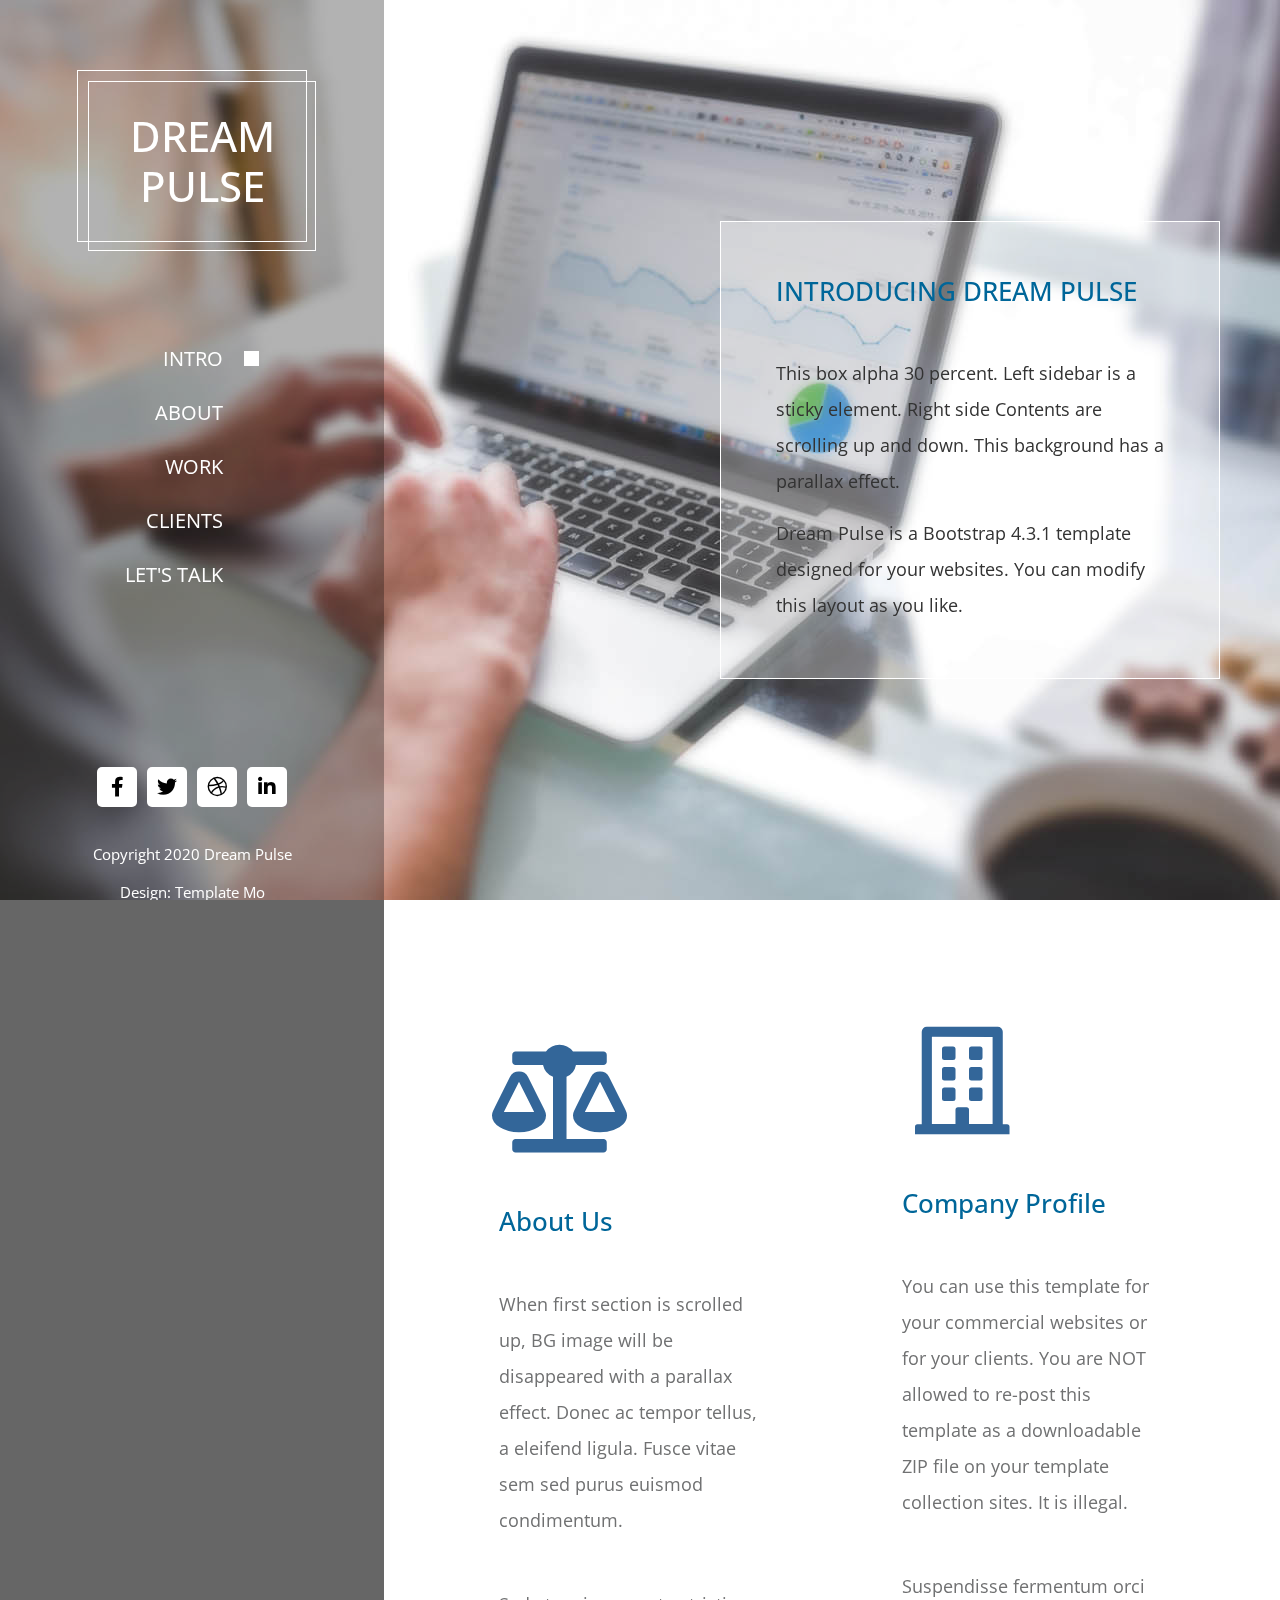
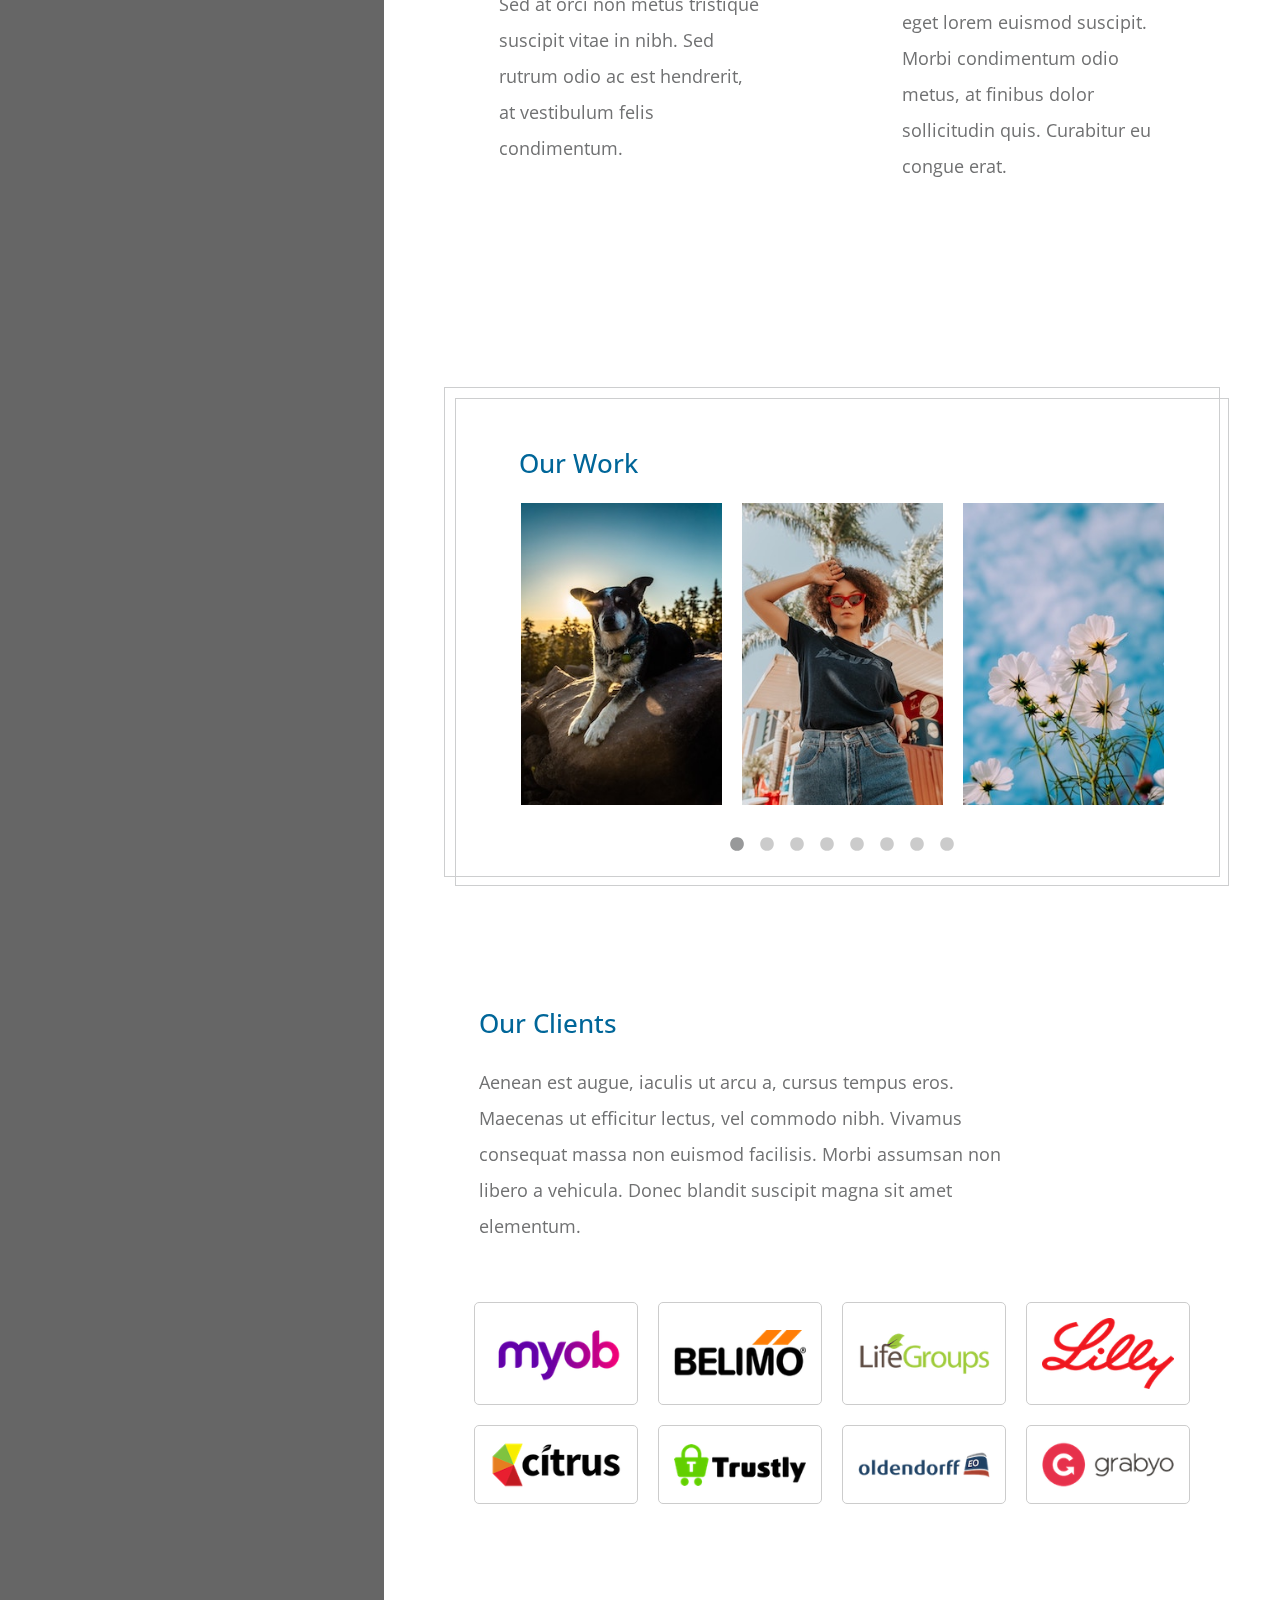
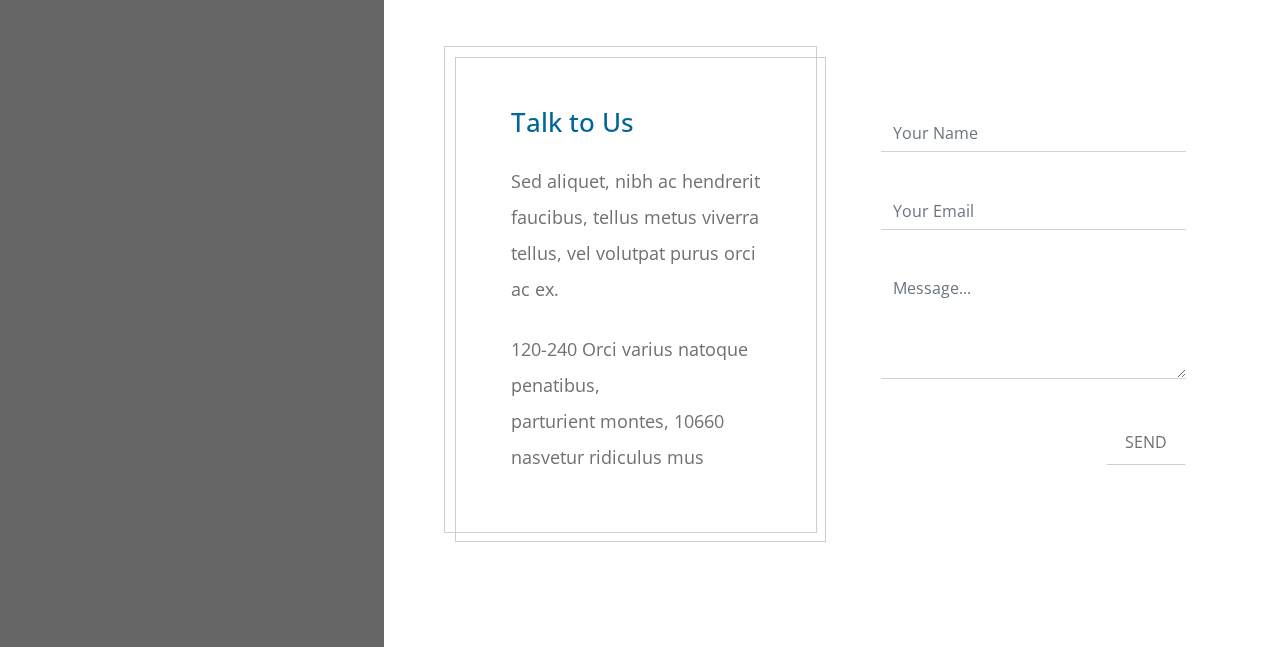
<file: index.html>
<!DOCTYPE html>
<html lang="en">
  <head>
    <meta charset="UTF-8" />
    <meta name="viewport" content="width=device-width, initial-scale=1.0" />
    <meta http-equiv="X-UA-Compatible" content="ie=edge" />

    <title>Dream Pulse TemplateMo</title>
<!--
DREAM PULSE
https://templatemo.com/tm-536-dream-pulse
-->
    <link rel="stylesheet" href="https://fonts.googleapis.com/css?family=Open+Sans:400,600" />
    <link rel="stylesheet" href="css/all.min.css" />
    <link rel="stylesheet" href="css/bootstrap.min.css" />
    <link rel="stylesheet" href="slick/slick.css"/>    
    <link rel="stylesheet" href="slick/slick-theme.css"/>    
    <link rel="stylesheet" href="css/magnific-popup.css">
    <link rel="stylesheet" href="css/templatemo-dream-pulse.css" />
  </head>
  <body>
    <main class="container-fluid">
      <div class="row">        
          <nav id="tmSidebar" class="tm-bg-black-transparent tm-sidebar">
            <button class="navbar-toggler" type="button" aria-label="Toggle navigation">
              <i class="fas fa-bars"></i>
            </button>
            <div class="tm-sidebar-sticky">
              <div class="tm-brand-box">
                <div class="tm-double-border-1">
                  <div class="tm-double-border-2">
                    <h1 class="tm-brand text-uppercase">Dream Pulse</h1>
                  </div>
                </div>
              </div>

              <ul id="tmMainNav" class="nav flex-column text-uppercase text-right tm-main-nav">
                <li class="nav-item">
                  <a href="#intro" class="nav-link active">
                    <span class="d-inline-block mr-3">Intro</span>
                    <span class="d-inline-block tm-white-rect"></span>
                  </a>
                </li>
                <li class="nav-item">
                  <a href="#about" class="nav-link">
                    <span class="d-inline-block mr-3">About</span>
                    <span class="d-inline-block tm-white-rect"></span>
                  </a>
                </li>
                <li class="nav-item">
                  <a href="#work" class="nav-link">
                    <span class="d-inline-block mr-3">Work</span>
                    <span class="d-inline-block tm-white-rect"></span>
                  </a>
                </li>
                <li class="nav-item">
                  <a href="#clients" class="nav-link">
                    <span class="d-inline-block mr-3">Clients</span>
                    <span class="d-inline-block tm-white-rect"></span>
                  </a>
                </li>
                <li class="nav-item">
                  <a href="#talk" class="nav-link">
                    <span class="d-inline-block mr-3">Let's Talk</span>
                    <span class="d-inline-block tm-white-rect"></span>
                  </a>
                </li>
              </ul>
              <ul class="nav flex-row tm-social-links">
                <li class="nav-item">
                  <a href="https://facebook.com" class="nav-link tm-social-link">
                    <i class="fab fa-facebook-f"></i>
                  </a>
                </li>
                <li class="nav-item">
                  <a href="https://twitter.com" class="nav-link tm-social-link">
                    <i class="fab fa-twitter"></i>
                  </a>
                </li>
                <li class="nav-item">
                  <a href="https://dribbble.com" class="nav-link tm-social-link">
                    <i class="fab fa-dribbble"></i>
                  </a>
                </li>
                <li class="nav-item">
                  <a href="https://linkedin.com" class="nav-link tm-social-link">
                    <i class="fab fa-linkedin-in"></i>
                  </a>
                </li>
              </ul>
              <footer class="text-center text-white small">
                <p class="mb--0 mb-2">Copyright 2020 Dream Pulse</p>
                <p class="mb-0">Design:
                  <a rel="nofollow" href="https://templatemo.com" class="tm-footer-link">Template Mo</a>
                </p>
              </footer>
            </div>
          </nav>
          
          <main role="main" class="ml-sm-auto col-12">
            <div
              class="parallax-window"
              data-parallax="scroll"
              data-image-src="img/dream-pulse-header.jpg">
              <div class="tm-section-wrap">
                <section id="intro" class="tm-section">
                    <div class="tm-bg-white-transparent tm-intro">
                        <h2 class="tm-section-title mb-5 text-uppercase tm-color-primary">Introducing Dream Pulse</h2>
                        <p class="tm-color-gray">
                          This box alpha 30 percent. Left sidebar is a sticky element.
                          Right side Contents are scrolling up and down. This background has a
                          parallax effect.
                        </p>
                        <p class="mb-0 tm-color-gray">
                          Dream Pulse is a Bootstrap 4.3.1 template designed for your websites. You can modify this layout as you like.
                        </p>
                    </div>              
                </section>
            </div>            
          </div>

          <div class="tm-section-wrap bg-white">
            <section id="about" class="row tm-section">
              <div class="col-xl-6">
                <div class="tm-section-half">    
                    <div><i class="fas fa-6x fa-balance-scale mb-5 tm-section-icon"></i></div>                        
                    <h2 class="tm-section-title tm-color-primary mb-5">About Us</h2>
                    <p class="mb-5">
                      When first section is scrolled up, BG image will be
                      disappeared with a parallax effect. Donec ac tempor tellus, a
                      eleifend ligula. Fusce vitae sem sed purus euismod
                      condimentum.
                    </p>
                    <p>
                      Sed at orci non metus tristique suscipit vitae in nibh. Sed
                      rutrum odio ac est hendrerit, at vestibulum felis condimentum.
                    </p>
                </div>
              </div>
              <div class="col-xl-6">
                <div class="tm-section-half">
                    <div><i class="far fa-6x fa-building mb-5 tm-section-icon"></i></div>
                    <h2 class="tm-section-title tm-color-primary mb-5">Company Profile</h2>
                    <p class="mb-5">
                      You can use this template for your commercial websites or for your clients. 
                      You are NOT allowed to re-post this template as a downloadable ZIP file 
                      on your template collection sites. It is illegal.
                    </p>
                    <p>
                      Suspendisse fermentum orci eget lorem euismod suscipit. Morbi
                      condimentum odio metus, at finibus dolor sollicitudin quis.
                      Curabitur eu congue erat.
                    </p>
                </div>
              </div>
            </section>
          </div>
            
          <div class="tm-section-wrap bg-white">
            <section id="work" class="row tm-section">
              <div class="col-12">
                <div class="w-100 tm-double-border-1 tm-border-gray">
                    <div class="tm-double-border-2 tm-border-gray tm-box-pad">
                      <div class="tm-gallery-wrap">
                          <h2 class="tm-color-primary tm-section-title mb-4 ml-2">Our Work</h2>
                          <div class="tm-gallery">
                            <div class="tm-gallery-item">                        
                              <figure class="effect-bubba">
                                <img src="img/gallery/01.jpg" alt="Our Work Image" class="img-fluid">
                                <figcaption>
                                  <h2>Fresh <span>Bubba</span></h2>
                                  <p>Bubba likes to appear out of thin air.</p>
                                  <a href="img/gallery/large/01.jpg">View more</a>
                                </figcaption>
                              </figure>
                            </div>
                            <div class="tm-gallery-item">
                              <figure class="effect-bubba">
                                <img src="img/gallery/02.jpg" alt="Our Work Image" class="img-fluid">
                                <figcaption>
                                  <h2>Fresh <span>Bubba</span></h2>
                                  <p>Bubba likes to appear out of thin air.</p>
                                  <a href="img/gallery/large/02.jpg">View more</a>
                                </figcaption>
                              </figure>
                            </div>
                            <div class="tm-gallery-item">
                              <figure class="effect-bubba">
                                <img src="img/gallery/03.jpg" alt="Our Work Image" class="img-fluid">
                                <figcaption>
                                  <h2>Fresh <span>Bubba</span></h2>
                                  <p>Bubba likes to appear out of thin air.</p>
                                  <a href="img/gallery/large/03.jpg">View more</a>
                                </figcaption>
                              </figure>
                            </div>
                            <div class="tm-gallery-item">
                              <figure class="effect-bubba">
                                <img src="img/gallery/04.jpg" alt="Our Work Image" class="img-fluid">
                                <figcaption>
                                  <h2>Fresh <span>Bubba</span></h2>
                                  <p>Bubba likes to appear out of thin air.</p>
                                  <a href="img/gallery/large/04.jpg">View more</a>
                                </figcaption>
                              </figure>
                            </div>
                            <div class="tm-gallery-item">
                              <figure class="effect-bubba">
                                <img src="img/gallery/05.jpg" alt="Our Work Image" class="img-fluid">
                                <figcaption>
                                  <h2>Fresh <span>Bubba</span></h2>
                                  <p>Bubba likes to appear out of thin air.</p>
                                  <a href="img/gallery/large/05.jpg">View more</a>
                                </figcaption>
                              </figure>
                            </div>
                            <div class="tm-gallery-item">
                              <figure class="effect-bubba">
                                <img src="img/gallery/06.jpg" alt="Our Work Image" class="img-fluid">
                                <figcaption>
                                  <h2>Fresh <span>Bubba</span></h2>
                                  <p>Bubba likes to appear out of thin air.</p>
                                  <a href="img/gallery/large/06.jpg">View more</a>
                                </figcaption>
                              </figure>
                            </div>
                            <div class="tm-gallery-item">
                              <figure class="effect-bubba">
                                <img src="img/gallery/07.jpg" alt="Our Work Image" class="img-fluid">
                                <figcaption>
                                  <h2>Fresh <span>Bubba</span></h2>
                                  <p>Bubba likes to appear out of thin air.</p>
                                  <a href="img/gallery/large/07.jpg">View more</a>
                                </figcaption>
                              </figure>
                            </div>
                            <div class="tm-gallery-item">
                              <figure class="effect-bubba">
                                <img src="img/gallery/08.jpg" alt="Our Work Image" class="img-fluid">
                                <figcaption>
                                  <h2>Fresh <span>Bubba</span></h2>
                                  <p>Bubba likes to appear out of thin air.</p>
                                  <a href="img/gallery/large/08.jpg">View more</a>
                                </figcaption>
                              </figure>
                            </div>
                          </div>
                      </div>                        
                    </div>                  
                  </div>     
              </div>         
            </section>
          </div>
            
          <div class="tm-section-wrap bg-white">
            <section id="clients" class="row tm-section">
              <div class="col-12 tm-section-pad">
                  <div class="tm-flex-item-left">
                      <div class="tm-w-80">
                          <h2 class="tm-color-primary tm-section-title mb-4">Our Clients</h2>
                          <p class="mb-5">
                            Aenean est augue, iaculis ut arcu a, cursus tempus eros.
                            Maecenas ut efficitur lectus, vel commodo nibh. Vivamus
                            consequat massa non euismod facilisis. Morbi assumsan non libero
                            a vehicula. Donec blandit suscipit magna sit amet elementum.
                          </p>
                      </div>
                      
                      <div class="row tm-clients-images">
                        <div class="col-xl-3 col-lg-6 col-md-4 col-sm-6 tm-img-wrap">
                          <a href="https://google.com">
                            <img src="img/client-1.png" alt="Client Image" class="img-fluid tm-client-img" />
                          </a>                          
                        </div>
                        <div class="col-xl-3 col-lg-6 col-md-4 col-sm-6 tm-img-wrap">
                          <a href="https://facebook.com">
                            <img src="img/client-2.png" alt="Client Image" class="img-fluid tm-client-img" />
                          </a>                          
                        </div>
                        <div class="col-xl-3 col-lg-6 col-md-4 col-sm-6 tm-img-wrap">
                          <a href="https://twitter.com">
                            <img src="img/client-3.png" alt="Client Image" class="img-fluid tm-client-img" />
                          </a>                          
                        </div>
                        <div class="col-xl-3 col-lg-6 col-md-4 col-sm-6 tm-img-wrap">
                          <a href="https://instagram.com">
                            <img src="img/client-4.png" alt="Client Image" class="img-fluid tm-client-img" />
                          </a>                          
                        </div>
                        <div class="col-xl-3 col-lg-6 col-md-4 col-sm-6 tm-img-wrap">
                            <a href="https://google.com">
                              <img src="img/client-5.png" alt="Client Image" class="img-fluid tm-client-img" />
                            </a>                          
                          </div>
                          <div class="col-xl-3 col-lg-6 col-md-4 col-sm-6 tm-img-wrap">
                            <a href="https://facebook.com">
                              <img src="img/client-6.png" alt="Client Image" class="img-fluid tm-client-img" />
                            </a>                          
                          </div>
                          <div class="col-xl-3 col-lg-6 col-md-4 col-sm-6 tm-img-wrap">
                            <a href="https://twitter.com">
                              <img src="img/client-7.png" alt="Client Image" class="img-fluid tm-client-img" />
                            </a>                          
                          </div>
                          <div class="col-xl-3 col-lg-6 col-md-4 col-sm-6 tm-img-wrap">
                            <a href="https://instagram.com">
                              <img src="img/client-8.png" alt="Client Image" class="img-fluid tm-client-img" />
                            </a>                          
                          </div>
                      </div>
                  </div> 
              </div>                             
            </section>
          </div>
            
          <div class="tm-section-wrap bg-white">
            <section id="talk" class="row tm-section">
                <div class="col-xl-6 mb-5">
                  <div class="tm-double-border-1 tm-border-gray">
                    <div class="tm-double-border-2 tm-border-gray tm-box-pad">
                        <h2 class="tm-color-primary tm-section-title mb-4">Talk to Us</h2>
                        <p class="mb-4">
                          Sed aliquet, nibh ac hendrerit faucibus, tellus metus viverra
                          tellus, vel volutpat purus orci ac ex.
                        </p>
                        <p class="mb-3">
                          120-240 Orci varius natoque penatibus, <br>
                          parturient montes, 10660 <br>
                          nasvetur ridiculus mus
                        </p>
                    </div>                    
                  </div>                  
                </div>
                <div class="col-xl-6 mb-5">
                  <div class="tm-contact-form-wrap">
                    <form action="" method="POST" class="tm-contact-form">
                        <div class="form-group">
                          <input type="text" id="contact_name" name="contact_name" class="form-control rounded-0 border-top-0 border-right-0 border-left-0" placeholder="Your Name" required="" />
                        </div>
                        <div class="form-group">
                          <input type="email" id="contact_email" name="contact_email" class="form-control rounded-0 border-top-0 border-right-0 border-left-0" placeholder="Your Email" required="" />
                        </div>
                
                        <div class="form-group">
                          <textarea rows="4" id="contact_message" name="contact_message" class="form-control rounded-0 border-top-0 border-right-0 border-left-0" placeholder="Message..." required=""></textarea>
                        </div>
                
                        <div class="form-group mb-0">
                          <button type="submit" class="btn rounded-0 d-block ml-auto tm-btn-primary">
                            SEND
                          </button>
                        </div>
                      </form>
                  </div>                    
                </div>
              </section>
          </div>
        </main>        
      </div>
    </div>
    <script src="js/jquery.min.js"></script>
    <script src="js/jquery.singlePageNav.min.js"></script>
    <script src="js/parallax.min.js"></script>
    <script src="slick/slick.min.js"></script>
    <script src="js/jquery.magnific-popup.min.js"></script>
    <script src="js/templatemo-scripts.js"></script>
  </body>
</html>
</file>
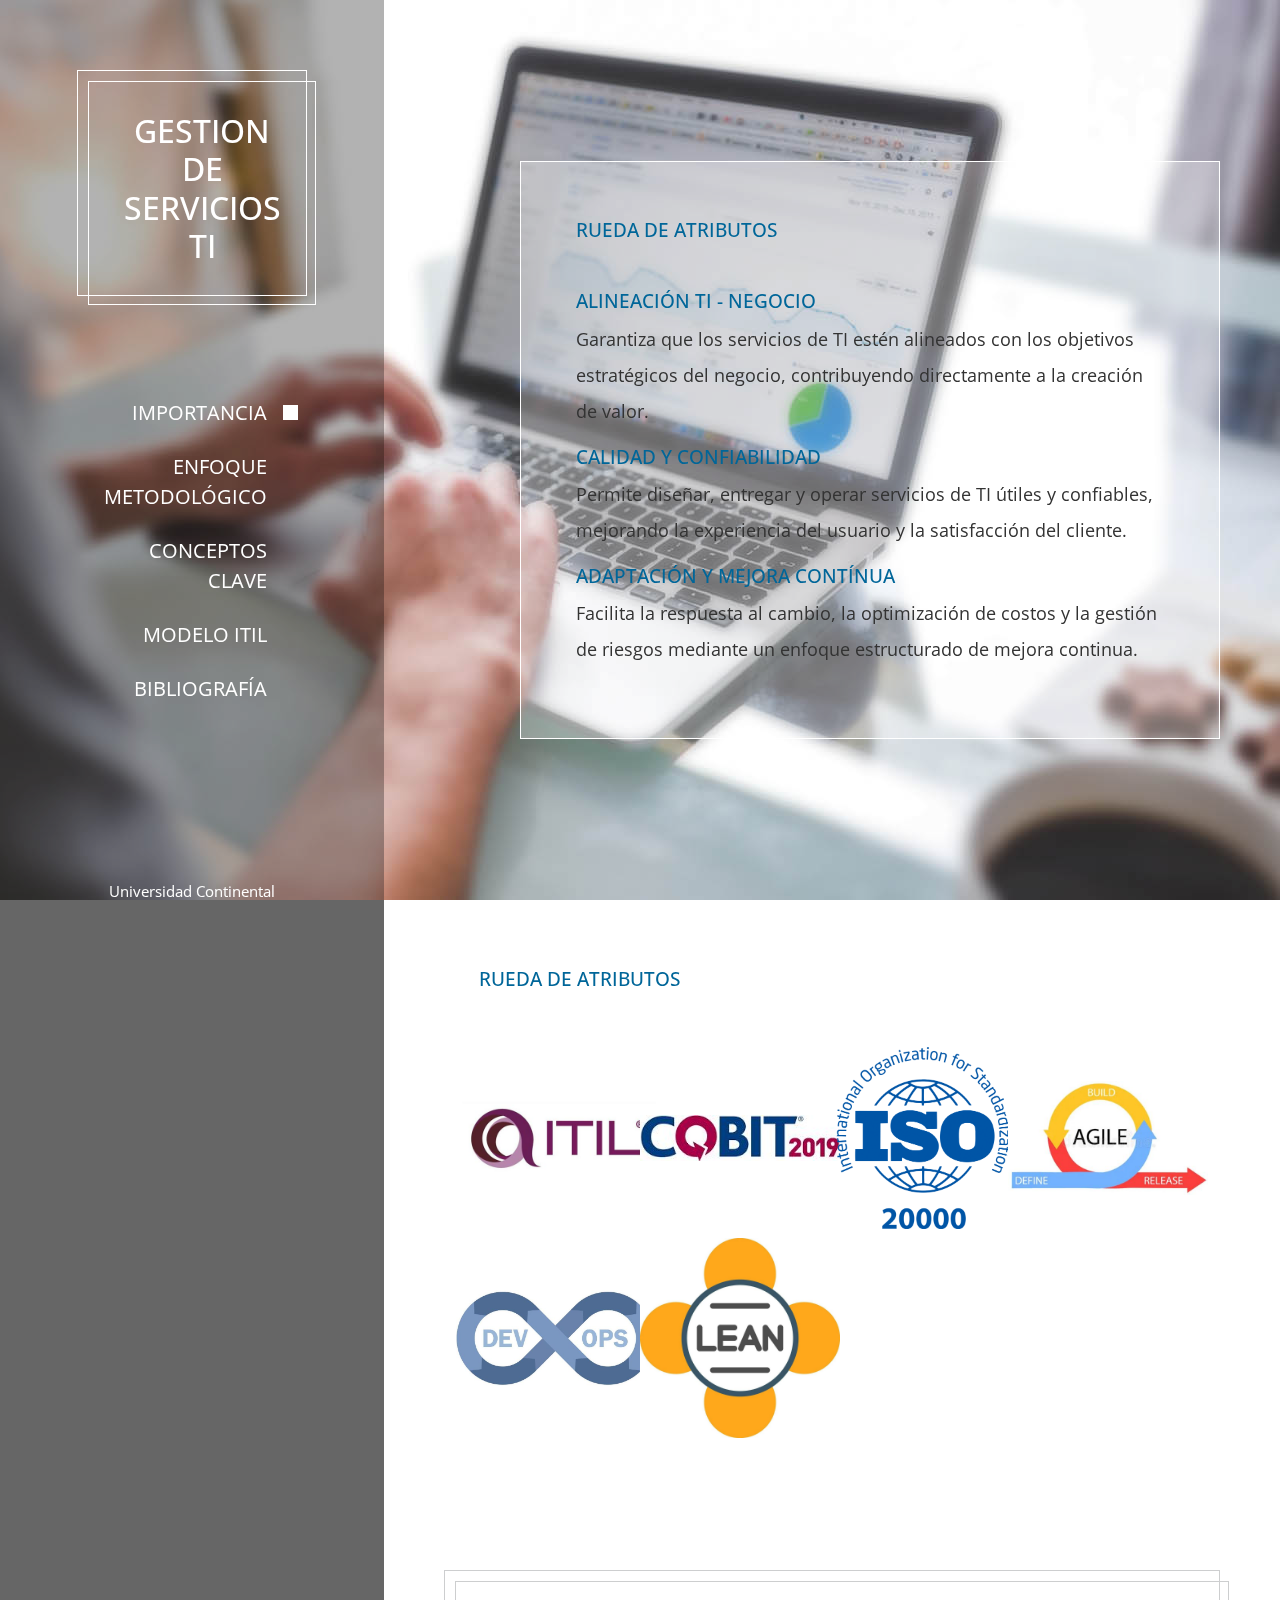
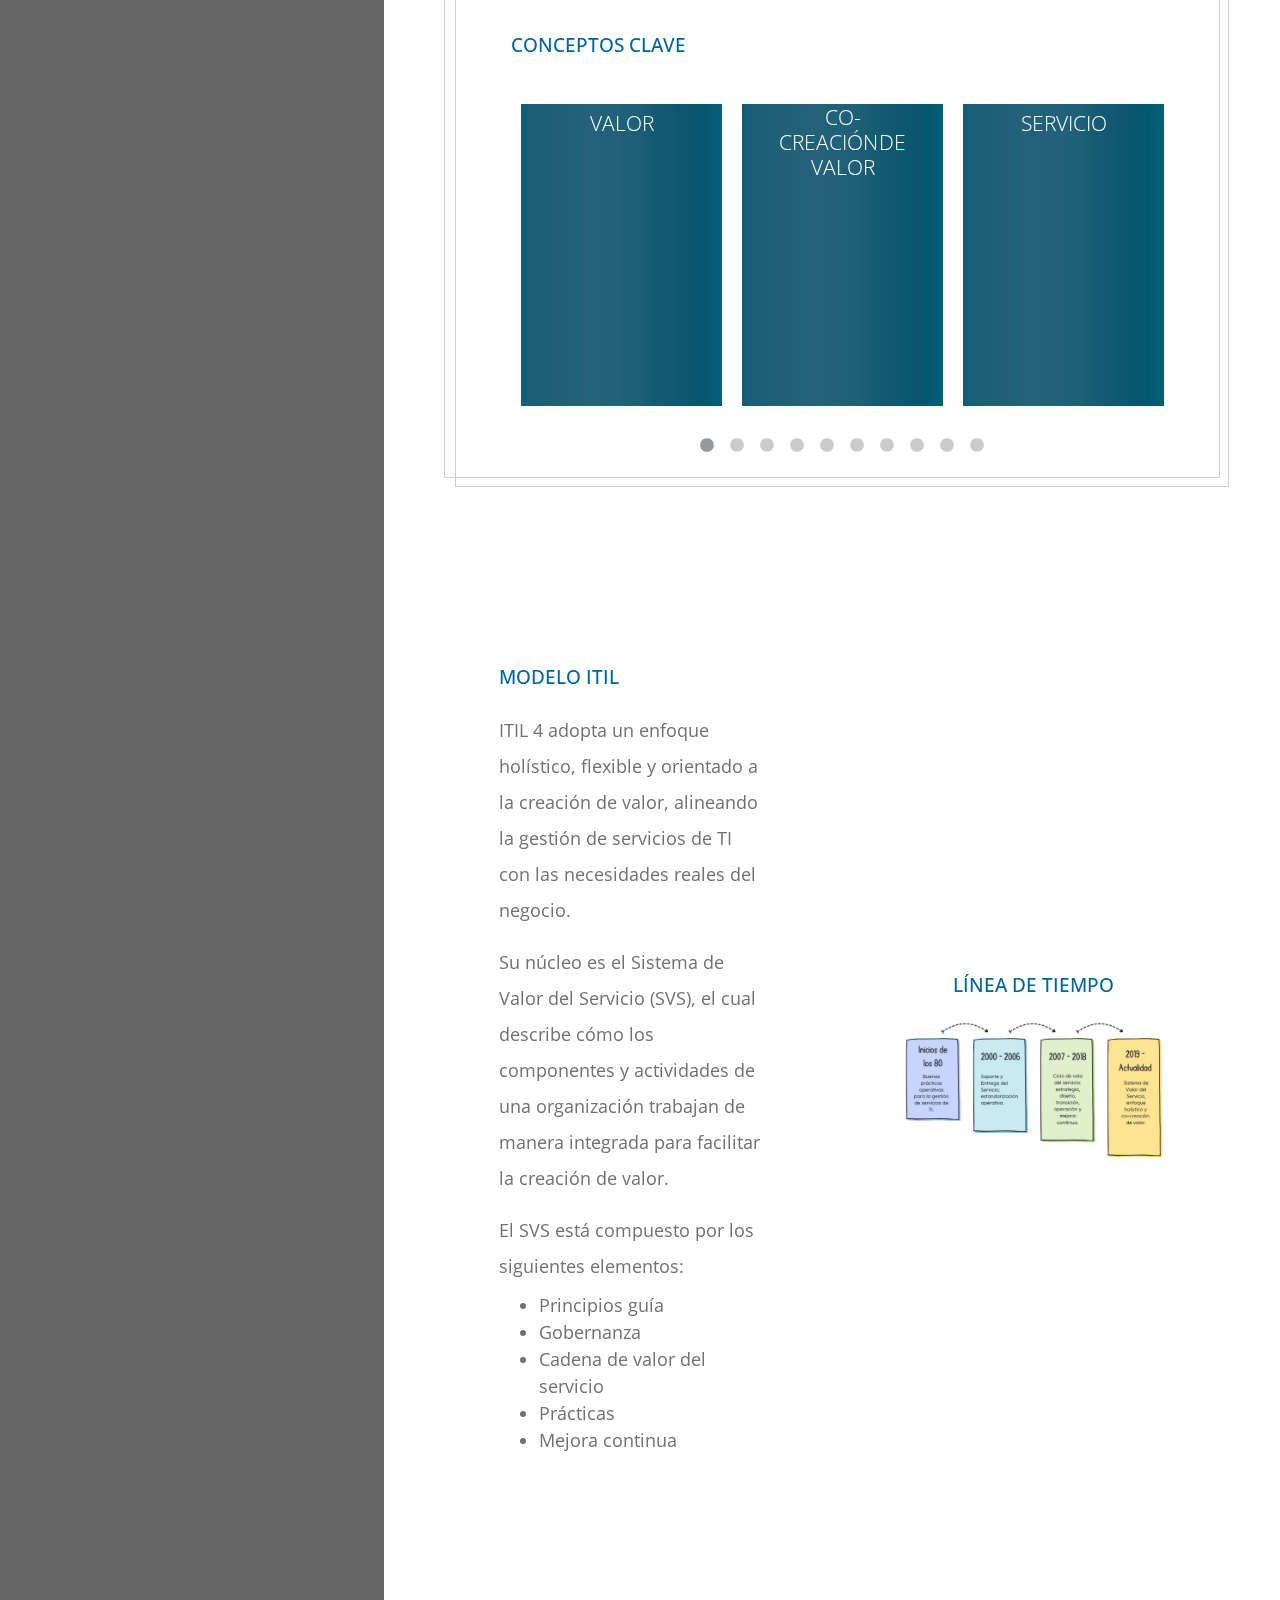
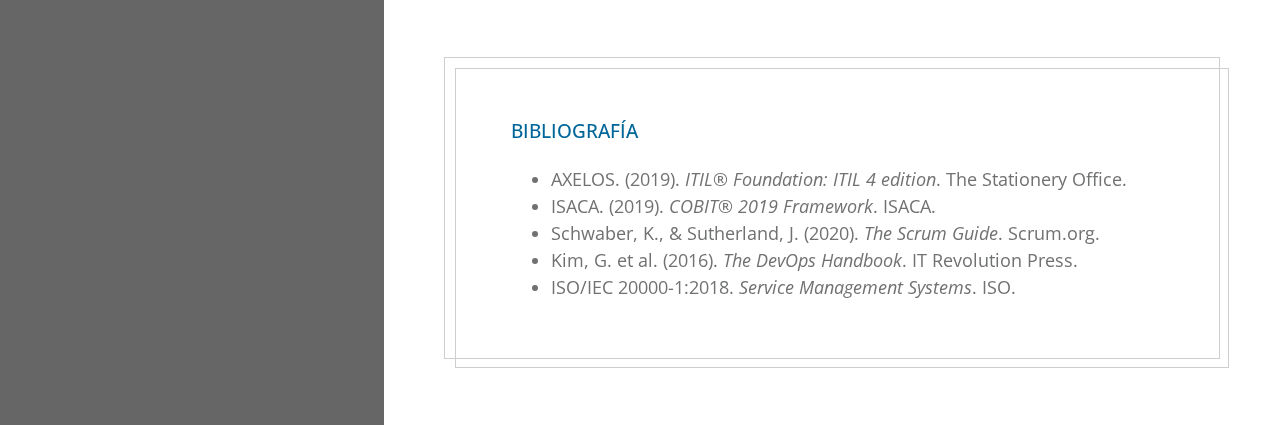
<file: PA2/index.html>
<!DOCTYPE html>
<html lang="en">
  <head>
    <meta charset="UTF-8" />
    <meta name="viewport" content="width=device-width, initial-scale=1.0" />
    <meta http-equiv="X-UA-Compatible" content="ie=edge" />

    <title>UC | GESTION DE SERVICIOS TI | PA1</title>
  <!-- -->
    <link rel="stylesheet" href="https://fonts.googleapis.com/css?family=Open+Sans:400,600" />
    <link rel="stylesheet" href="css/all.min.css" />
    <link rel="stylesheet" href="css/bootstrap.min.css" />
    <link rel="stylesheet" href="slick/slick.css"/>    
    <link rel="stylesheet" href="slick/slick-theme.css"/>    
    <link rel="stylesheet" href="css/magnific-popup.css">
    <link rel="stylesheet" href="css/templatemo-dream-pulse.css" />
  </head>
  <body>
    <main class="container-fluid">
      <div class="row">        
          <nav id="tmSidebar" class="tm-bg-black-transparent tm-sidebar">
            <button class="navbar-toggler" type="button" aria-label="Toggle navigation">
              <i class="fas fa-bars"></i>
            </button>
            <div class="tm-sidebar-sticky">
              <div class="tm-brand-box">
                <div class="tm-double-border-1">
                  <div class="tm-double-border-2">

<!-- CABECERA -->
                    <h1 class="tm-brand text-uppercase">GESTION DE SERVICIOS TI</h1>
                  </div>
                </div>
              </div>

              <ul id="tmMainNav" class="nav flex-column text-uppercase text-right tm-main-nav">
                <li class="nav-item">
                  <a href="#intro" class="nav-link active">
                    <span class="d-inline-block mr-3">IMPORTANCIA</span>
                    <span class="d-inline-block tm-white-rect"></span>
                  </a>
                </li>
                
                <li class="nav-item">
                  <a href="#clients" class="nav-link">
                    <span class="d-inline-block mr-3">ENFOQUE METODOLÓGICO</span>
                    <span class="d-inline-block tm-white-rect"></span>
                  </a>
                </li>
                
                <li class="nav-item">
                  <a href="#work" class="nav-link">
                    <span class="d-inline-block mr-3">CONCEPTOS CLAVE</span>
                    <span class="d-inline-block tm-white-rect"></span>
                  </a>
                </li>

                <li class="nav-item">
                  <a href="#about" class="nav-link">
                    <span class="d-inline-block mr-3">MODELO ITIL</span>
                    <span class="d-inline-block tm-white-rect"></span>
                  </a>
                </li>


                <li class="nav-item">
                  <a href="#talk" class="nav-link">
                    <span class="d-inline-block mr-3">BIBLIOGRAFÍA</span>
                    <span class="d-inline-block tm-white-rect"></span>
                  </a>
                </li>
              </ul>

              <footer class="text-center text-white small">
                <p class="mb--0 mb-2">Universidad Continental</p>
                <p class="mb--0 mb-2">Producto Académico N° 1</p>
                <p class="mb--0 mb-2">Alumna: Merrie Villegas</p>

              </footer>
            </div>
          </nav>

<!-- SECCIÓN IMPORTANCIA -->                   
          <main role="main" class="ml-sm-auto col-12">
            <div
              class="parallax-window"
              data-parallax="scroll"
              data-image-src="img/dream-pulse-header.jpg">
              <div class="tm-section-wrap">
                <section id="intro" class="tm-section">

                     <!--RECUADRO-->        
                        <div class="tm-bg-white-transparent tm-intro">
                       
                        <!--RUEDA DE ATRIBUTOS-->
                        <div class="hover-atributos">
                          <h2 class="tm-section-title mb-5 text-uppercase tm-color-primary">RUEDA DE ATRIBUTOS</h2>
                          <div class="hover-image-overlay">
                            <img src="img/rueda_importancia_1.jpg" alt="Rueda de Atributos">
                          </div>
                        </div>    
                                                
                        <!--IMPORTANCIA-->
                          <h2 class="tm-section-title mb-2 text-uppercase tm-color-primary">ALINEACIÓN TI - NEGOCIO</h2>
                            <p class="tm-color-gray">
                            Garantiza que los servicios de TI estén alineados con los objetivos estratégicos del negocio, contribuyendo directamente a la creación de valor.
                            </p>
                          <h2 class="tm-section-title mb-2 text-uppercase tm-color-primary">CALIDAD Y CONFIABILIDAD</h2>
                            <p class="tm-color-gray">
                            Permite diseñar, entregar y operar servicios de TI útiles y confiables, mejorando la experiencia del usuario y la satisfacción del cliente.                        
                            </p>
                          <h2 class="tm-section-title mb-2 text-uppercase tm-color-primary">ADAPTACIÓN Y MEJORA CONTÍNUA</h2>
                            <p class="tm-color-gray">
                            Facilita la respuesta al cambio, la optimización de costos y la gestión de riesgos mediante un enfoque estructurado de mejora continua.
                            </p>  

                       </div>                          
                </section>
              </div>            
            </div>



<!--SECCIÓN ENFOQUE METODOLÓGICO-->
          <div class="tm-section-wrap bg-white">
            <section id="clients" class="row tm-section">
              <div class="col-12 tm-section-pad">
                  <div class="tm-flex-item-left">


                        <!--RUEDA DE ATRIBUTOS-->
                        <div class="hover-atributos">
                          <h2 class="tm-section-title mb-5 text-uppercase tm-color-primary">RUEDA DE ATRIBUTOS</h2>
                          <div class="hover-image-overlay">
                            <img src="img/rueda_importancia_2.jpg" alt="Rueda de Atributos de Enfoque">
                          </div>
                        </div>    
                     
                      <div class="row tm-clients-images">

                        <!-- FLIP CARD ITIL -->
                        <div class="col-xl-3 col-lg-6 col-md-4 col-sm-6 tm-img-wrap">
                          <div class="flip-card">
                            <div class="flip-card-inner">
                              <div class="flip-card-front">
                                <img src="img/icono_itil_v4.jpg" alt="ITIL v4" class="img-fluid">
                              </div>
                              <div class="flip-card-back">
                                <h5>ITIL v4</h5>
                                <p>Gestión de servicios enfocada en valor y mejora continua.</p>
                              </div>
                            </div>
                          </div>
                        </div>

                        <!-- FLIP CARD COBIT -->
                        <div class="col-xl-3 col-lg-6 col-md-4 col-sm-6 tm-img-wrap">
                          <div class="flip-card">
                            <div class="flip-card-inner">
                              <div class="flip-card-front">
                                <img src="img/icono_cobit_2019.jpg" alt="COBIT 2019" class="img-fluid">
                              </div>
                              <div class="flip-card-back">
                                <h5>COBIT 2019</h5>
                                <p>Gobierno y gestión de TI orientados a objetivos del negocio.</p>
                              </div>
                            </div>
                          </div>
                        </div>

                        <!-- FLIP CARD ISO 20000 -->
                        <div class="col-xl-3 col-lg-6 col-md-4 col-sm-6 tm-img-wrap">
                          <div class="flip-card">
                            <div class="flip-card-inner">
                              <div class="flip-card-front">
                                <img src="img/icono_iso_20000.jpg" alt="ISO 20000" class="img-fluid">
                              </div>
                              <div class="flip-card-back">
                                <h5>ISO 20000</h5>
                                <p>Estándar internacional de gestión de servicios de TI.</p>
                              </div>
                            </div>
                          </div>
                        </div>

                        <!-- FLIP CARD Agile -->
                        <div class="col-xl-3 col-lg-6 col-md-4 col-sm-6 tm-img-wrap">
                          <div class="flip-card">
                            <div class="flip-card-inner">
                              <div class="flip-card-front">
                                <img src="img/icono_agile.jpg" alt="Agile" class="img-fluid">
                              </div>
                              <div class="flip-card-back">
                                <h5>Agile</h5>
                                <p>Entrega incremental y adaptación al cambio.</p>
                              </div>
                            </div>
                          </div>
                        </div>

                        <!-- FLIP CARD DevOps -->
                        <div class="col-xl-3 col-lg-6 col-md-4 col-sm-6 tm-img-wrap">
                          <div class="flip-card">
                            <div class="flip-card-inner">
                              <div class="flip-card-front">
                                <img src="img/icono_devops.jpg" alt="DevOps" class="img-fluid">
                              </div>
                              <div class="flip-card-back">
                                <h5>DevOps</h5>
                                <p>Integración continua entre desarrollo y operaciones.</p>
                              </div>
                            </div>
                          </div>
                        </div>

                        <!-- FLIP CARD Lean -->
                        <div class="col-xl-3 col-lg-6 col-md-4 col-sm-6 tm-img-wrap">
                          <div class="flip-card">
                            <div class="flip-card-inner">
                              <div class="flip-card-front">
                                <img src="img/icono_lean.jpg" alt="Lean" class="img-fluid">
                              </div>
                              <div class="flip-card-back">
                                <h5>Lean</h5>
                                <p>Optimización de procesos y eliminación de desperdicios.</p>
                              </div>
                            </div>
                          </div>
                        </div>

                      </div>
                  </div> 
              </div>                             
            </section>
          </div>



<!-- SECCIÓN CONCEPTOS CLAVE -->
<div class="tm-section-wrap bg-white">
  <section id="work" class="row tm-section">
    <div class="col-12">
      <div class="w-100 tm-double-border-1 tm-border-gray">
        <div class="tm-double-border-2 tm-border-gray tm-box-pad">
          <div class="tm-gallery-wrap">

              <!--RUEDA DE ATRIBUTOS-->
              <div class="hover-atributos">
                  <h2 class="tm-section-title mb-5 text-uppercase tm-color-primary">CONCEPTOS CLAVE</h2>
                  <div class="hover-image-overlay">
                  <img src="img/rueda_importancia_3.jpg" alt="Rueda de Atributos">
                  </div>
              </div>  

            <div class="tm-gallery">

              <div class="tm-gallery-item">
                <figure class="effect-bubba">
                  <img src="img/card_conceptos_clave.jpg" alt="VALOR" class="img-fluid">
                  <figcaption>
                    <h2>VALOR</h2>
                    <p>Beneficio percibido por el cliente al alcanzar sus objetivos mediante el uso de un servicio.</p>
                  </figcaption>
                </figure>
              </div>

              <div class="tm-gallery-item">
                <figure class="effect-bubba">
                  <img src="img/card_conceptos_clave.jpg" alt="CO-CREACIÓN DE VALOR" class="img-fluid">
                  <figcaption>
                    <h2>CO-CREACIÓN DE VALOR</h2>
                    <p>Proveedores y consumidores participan conjuntamente en la generación de valor.</p>
                  </figcaption>
                </figure>
              </div>

              <div class="tm-gallery-item">
                <figure class="effect-bubba">
                  <img src="img/card_conceptos_clave.jpg" alt="SERVICIO" class="img-fluid">
                  <figcaption>
                    <h2>SERVICIO</h2>
                    <p>Medio para facilitar resultados deseados sin que el cliente gestione costos y riesgos específicos.</p>
                  </figcaption>
                </figure>
              </div>

              <div class="tm-gallery-item">
                <figure class="effect-bubba">
                  <img src="img/card_conceptos_clave.jpg" alt="PRODUCTO" class="img-fluid">
                  <figcaption>
                    <h2>PRODUCTO</h2>
                    <p>Conjunto de recursos configurados que permiten ofrecer uno o más servicios.</p>
                  </figcaption>
                </figure>
              </div>

              <div class="tm-gallery-item">
                <figure class="effect-bubba">
                  <img src="img/card_conceptos_clave.jpg" alt="RELACIÓN DE SERVICIO" class="img-fluid">
                  <figcaption>
                    <h2>RELACIÓN DE SERVICIO</h2>
                    <p>Interacción continua entre proveedor y consumidor para la provisión, uso y gestión del servicio.</p>
                  </figcaption>
                </figure>
              </div>

              <div class="tm-gallery-item">
                <figure class="effect-bubba">
                  <img src="img/card_conceptos_clave.jpg" alt="RESULTADOS" class="img-fluid">
                  <figcaption>
                    <h2>RESULTADOS</h2>
                    <p>Logros o efectos obtenidos por el cliente a través del uso del servicio.</p>
                  </figcaption>
                </figure>
              </div>

              <div class="tm-gallery-item">
                <figure class="effect-bubba">
                  <img src="img/card_conceptos_clave.jpg" alt="COSTOS" class="img-fluid">
                  <figcaption>
                    <h2>COSTOS</h2>
                    <p>Recursos financieros necesarios para proveer y consumir un servicio.</p>
                  </figcaption>
                </figure>
              </div>

              <div class="tm-gallery-item">
                <figure class="effect-bubba">
                  <img src="img/card_conceptos_clave.jpg" alt="RIESGOS" class="img-fluid">
                  <figcaption>
                    <h2>RIESGOS</h2>
                    <p>Posibles eventos que pueden afectar negativamente el logro de los resultados esperados.</p>
                  </figcaption>
                </figure>
              </div>

              <div class="tm-gallery-item">
                <figure class="effect-bubba">
                  <img src="img/card_conceptos_clave.jpg" alt="UTILIDAD" class="img-fluid">
                  <figcaption>
                    <h2>UTILIDAD</h2>
                    <p>Capacidad del servicio para cumplir su propósito y satisfacer una necesidad.</p>
                  </figcaption>
                </figure>
              </div>

              <div class="tm-gallery-item">
                <figure class="effect-bubba">
                  <img src="img/card_conceptos_clave.jpg" alt="GARANTÍA" class="img-fluid">
                  <figcaption>
                    <h2>GARANTÍA</h2>
                    <p>Aseguramiento de que el servicio funcionará de manera confiable bajo condiciones acordadas.</p>
                  </figcaption>
                </figure>
              </div>

            </div>

          </div>
        </div>
      </div>
    </div>
  </section>
</div>

          
          
<!-- SECCIÓN MODELO ITIL -->     
<div class="tm-section-wrap bg-white">
  <section id="about" class="row tm-section">

    <!-- MODELO ITIL -->
    <div class="col-xl-6">
      <div class="tm-section-half">
        <h2 class="tm-section-title tm-color-primary mb-4">
          MODELO ITIL
        </h2>

        <p class="mb-3">
          ITIL 4 adopta un enfoque holístico, flexible y orientado a la creación de valor,
          alineando la gestión de servicios de TI con las necesidades reales del negocio.
        </p>

        <p class="mb-3">
          Su núcleo es el Sistema de Valor del Servicio (SVS), el cual describe cómo
          los componentes y actividades de una organización trabajan de manera integrada
          para facilitar la creación de valor.
        </p>

        <p class="mb-2">
          El SVS está compuesto por los siguientes elementos:
        </p>

        <ul class="tm-itil-list">
          <li>Principios guía</li>
          <li>Gobernanza</li>
          <li>Cadena de valor del servicio</li>
          <li>Prácticas</li>
          <li>Mejora continua</li>
        </ul>
      </div>
    </div>

    <!-- LÍNEA DE TIEMPO -->
    <div class="col-xl-6">
      <div class="tm-section-half text-center">
        <h2 class="tm-section-title tm-color-primary mb-4">
          LÍNEA DE TIEMPO
        </h2>
        <img 
          src="img/linea_de_tiempo.jpg" 
          alt="Línea de tiempo ITIL" 
          class="img-fluid itil-timeline">
      </div>
    </div>

  </section>
</div>
         

<!-- SECCIÓN BIBLIOGRAFÍA -->
          <div class="tm-section-wrap bg-white">
            <section id="talk" class="row tm-section">
              <div class="col-12">
                <div class="w-100 tm-double-border-1 tm-border-gray">
                  <div class="tm-double-border-2 tm-border-gray tm-box-pad">

                    <h2 class="tm-color-primary tm-section-title mb-4">
                      BIBLIOGRAFÍA
                    </h2>

                    <ul class="tm-itil-list">
                      <li>AXELOS. (2019). <em>ITIL® Foundation: ITIL 4 edition</em>. The Stationery Office.</li>
                      <li>ISACA. (2019). <em>COBIT® 2019 Framework</em>. ISACA.</li>
                      <li>Schwaber, K., & Sutherland, J. (2020). <em>The Scrum Guide</em>. Scrum.org.</li>
                      <li>Kim, G. et al. (2016). <em>The DevOps Handbook</em>. IT Revolution Press.</li>
                      <li>ISO/IEC 20000-1:2018. <em>Service Management Systems</em>. ISO.</li>
                    </ul>

                  </div>
                </div>
              </div>
            </section>
          </div>


        </main>        
      </div>
    </div>
    <script src="js/jquery.min.js"></script>
    <script src="js/jquery.singlePageNav.min.js"></script>
    <script src="js/parallax.min.js"></script>
    <script src="slick/slick.min.js"></script>
    <script src="js/jquery.magnific-popup.min.js"></script>
    <script src="js/templatemo-scripts.js"></script>
  </body>
</html>
</file>
<file: css/templatemo-dream-pulse.css>
/*

DREAM PULSE

https://templatemo.com/tm-536-dream-pulse

*/

body {
  font-family: "Open Sans", Arial, Helvetica, sans-serif;
  font-size: 18px;
  font-weight: 400;
  overflow-x: hidden;
  color: #707172;
  background-color: #666;
}

p {
  line-height: 2;
}

a {
  transition: all 0.3s ease;
}

.container-fluid {
  padding-left: 0;
  padding-right: 0;
}

.small {
  font-size: 0.95rem;
}

.tm-color-primary {
  color: #069;
}

.tm-color-gray {
  color: #333;
}

.tm-bg-black-transparent {
  background-color: rgba(0, 0, 0, 0.3);
}

.tm-bg-white-transparent {
  background-color: rgba(255, 255, 255, 0.3);
  border: 1px solid white;
}

.tm-intro {
  max-width: 500px;
  width: 100%;
  padding: 55px;
  margin-right: 0;
  margin-left: auto;
}

.tm-section-title {
  font-size: 1.6rem;
}

.parallax-window {
  min-height: 662px;
  background: transparent;
}

.tm-section {
  display: flex;
  align-items: center;
  height: auto;
  max-width: 1275px;
  padding: 66px 60px;
}

#intro {
  min-height: 100vh;
  max-width: none;
}

.tm-brand {
  font-size: 2.6rem;
}

.tm-brand-box {
  box-sizing: content-box;
  width: 100%;
  max-width: 230px;
  min-height: 160px;
  color: white;
  text-align: center;
  margin: 70px auto 90px;
}

.tm-double-border-1,
.tm-double-border-2 {
  border: 1px solid #fff;
  position: relative;
}

.tm-double-border-2 {
  top: 10px;
  left: 10px;
}

.tm-border-gray {
  border-color: #cdcecf;
}

.tm-box-pad {
  padding: 50px 55px;
}

.tm-brand {
  padding: 30px;
}

.tm-sidebar {
  position: fixed;
  top: 0;
  bottom: 0;
  left: 0;
  z-index: 100;
  padding-left: 70px;
  padding-right: 70px;
  width: 400px;
  max-width: 400px;
}

/* Hide scrollbar */
.tm-sidebar {
  overflow-y: scroll;
  scrollbar-width: none; /* Firefox */
  -ms-overflow-style: none; /* IE 10+ */
}
.tm-sidebar::-webkit-scrollbar {
  /* WebKit */
  width: 0;
  height: 0;
}

.tm-sidebar-sticky {
  display: flex;
  flex-direction: column;
  align-items: center;
  justify-content: center;
}

.tm-section-wrap {
  width: calc(100% - 400px);
  margin-left: auto;
  margin-right: 0;
}

.tm-main-nav > li > a {
  color: white;
}

.tm-main-nav {
  margin-bottom: 160px;
}

.tm-white-rect {
  display: block;
  width: 15px;
  height: 15px;
  background-color: white;
}

.nav-link {
  font-size: 1.25rem;
  padding-top: 12px;
  padding-bottom: 12px;
}

.nav-link .tm-white-rect {
  opacity: 0;
  transition: all 0.3s ease;
}

.nav-link.current .tm-white-rect,
.nav-link:hover .tm-white-rect {
  opacity: 1;
}

.tm-main-nav .nav-link:hover {
  animation-name: blinker;
  animation-duration: 0.5s;
  animation-timing-function: ease-in-out;
  animation-iteration-count: infinite;
}

@keyframes blinker {
  0% {
    opacity: 1;
  }
  50% {
    opacity: 0.1;
  }
  100% {
    opacity: 1;
  }
}

.tm-social-links {
  margin-bottom: 27px;
}

.tm-social-link {
  width: 40px;
  height: 40px;
  color: black;
  background-color: white;
  margin: 8px;
  border-radius: 5px;
  padding: 0;
  display: flex;
  align-items: center;
  justify-content: center;
}

.tm-social-link:hover,
.tm-social-link:focus {
  background-color: #069;
  color: white;
}

.tm-footer-link {
  color: white;
}

.tm-footer-link:hover {
  color: #F93;
  text-decoration: none;
}

.tm-section-half {
  padding: 55px;
}

.tm-section-icon {
  color: #369;
  width: 120px;
  height: 120px;
  display: flex;
  align-items: center;
  justify-content: center;
}

/* Our Work */

.tm-gallery-wrap {
  max-width: 1040px;
  margin-left: auto;
  margin-right: auto;
}

@media (max-width: 1600px) {
  .tm-gallery-wrap {
    max-width: 780px;
  }
}

@media (max-width: 1200px) {
  .tm-gallery-wrap {
    max-width: 520px;
  }
}

@media (max-width: 991px) {
  .tm-gallery-wrap {
    max-width: 780px;
  }
}

@media (max-width: 767px) {
  .tm-gallery-wrap {
    max-width: 520px;
  }
}

@media (max-width: 480px) {
  .tm-gallery-wrap {
    max-width: 260px;
  }
}

.tm-gallery-item {
  padding-left: 10px;
  padding-right: 10px;
}

.slick-dots {
  bottom: -50px;
}

.slick-dots li button:before {
  font-size: 16px;
  opacity: 0.2;
}

.slick-dots li.slick-active button:before {
  color: #98999a;
  opacity: 1;
}

/* 
  Gallery Item Hover Effect
  https://tympanus.net/codrops/2014/06/19/ideas-for-subtle-hover-effects/
*/

/* Common style */
.tm-gallery-item figure {
  position: relative;
  float: left;
  overflow: hidden;
  margin-bottom: 0;
  background: #3085a3;
  text-align: center;
  cursor: pointer;
}

.tm-gallery-item figure img {
  position: relative;
  display: block;
  min-height: 100%;
  max-width: 100%;
  opacity: 0.8;
}

.tm-gallery-item figure figcaption {
  padding: 1em;
  color: #fff;
  text-transform: uppercase;
  font-size: 1.25em;
  -webkit-backface-visibility: hidden;
  backface-visibility: hidden;
}

.tm-gallery-item figure figcaption::before,
.tm-gallery-item figure figcaption::after {
  pointer-events: none;
}

.tm-gallery-item figure figcaption,
.tm-gallery-item figure figcaption > a {
  position: absolute;
  top: 0;
  left: 0;
  width: 100%;
  height: 100%;
  display: flex;
  flex-direction: column;
  justify-content: center;
}

/* Anchor will cover the whole item by default */
/* For some effects it will show as a button */
.tm-gallery-item figure figcaption > a {
  z-index: 1000;
  text-indent: 200%;
  white-space: nowrap;
  font-size: 0;
  opacity: 0;
}

.tm-gallery-item figure h2 {
  word-spacing: -0.15em;
  font-weight: 300;
}

.tm-gallery-item figure h2 span {
  font-weight: 800;
}

.tm-gallery-item figure h2,
.tm-gallery-item figure p {
  margin: 0;
}

.tm-gallery-item figure p {
  letter-spacing: 1px;
  font-size: 68.5%;
}

/*---------------*/
/***** Bubba *****/
/*---------------*/

figure.effect-bubba {
  background: #069;
}

figure.effect-bubba img {
  opacity: 1;
  -webkit-transition: opacity 0.35s;
  transition: opacity 0.35s;
}

figure.effect-bubba:hover img {
  opacity: 0.4;
}

figure.effect-bubba figcaption::before,
figure.effect-bubba figcaption::after {
  position: absolute;
  top: 15px;
  right: 15px;
  bottom: 15px;
  left: 15px;
  content: "";
  opacity: 0;
  -webkit-transition: opacity 0.35s, -webkit-transform 0.35s;
  transition: opacity 0.35s, transform 0.35s;
}

figure.effect-bubba figcaption::before {
  border-top: 1px solid #fff;
  border-bottom: 1px solid #fff;
  -webkit-transform: scale(0, 1);
  transform: scale(0, 1);
}

figure.effect-bubba figcaption::after {
  border-right: 1px solid #fff;
  border-left: 1px solid #fff;
  -webkit-transform: scale(1, 0);
  transform: scale(1, 0);
}

figure.effect-bubba h2 {
  font-size: 1.5rem;
  margin-bottom: 30px;
  opacity: 0;
  -webkit-transition: -webkit-transform 0.35s;
  transition: transform 0.35s;
  -webkit-transform: translate3d(0, -20px, 0);
  transform: translate3d(0, -20px, 0);
}

figure.effect-bubba p {
  width: 100%;
  padding: 10px;
  opacity: 0;
  -webkit-transition: opacity 0.35s, -webkit-transform 0.35s;
  transition: opacity 0.35s, transform 0.35s;
  -webkit-transform: translate3d(0, 20px, 0);
  transform: translate3d(0, 20px, 0);
}

figure.effect-bubba:hover figcaption::before,
figure.effect-bubba:hover figcaption::after {
  opacity: 1;
  -webkit-transform: scale(1);
  transform: scale(1);
}

figure.effect-bubba:hover h2,
figure.effect-bubba:hover p {
  opacity: 1;
  -webkit-transform: translate3d(0, 0, 0);
  transform: translate3d(0, 0, 0);
}

/* Clients */
.tm-section-pad {
  padding-left: 50px;
  padding-right: 50px;
}

.tm-clients-images {
  max-width: 1040px;
}

.tm-w-80 {
  max-width: 80%;
}

.tm-flex-item-left {
  align-self: flex-start;
}

.tm-img-wrap {
  padding: 10px;
}

.tm-img-wrap a {
  display: flex;
  align-items: center;
  justify-content: center;
  border: 1px solid #ccc;
  border-radius: 5px;
  padding: 15px;
  width: 240px;
  height: 120px;
}

.tm-contact-form-wrap {
  display: flex;
  align-items: center;
  justify-content: center;
}

.tm-contact-form {
  max-width: 305px;
  width: 100%;
}

.form-group {
  margin-bottom: 40px;
}

.tm-btn-primary {
  color: #707172;
  border-bottom: 1px solid #cdcecf;
  padding: 10px 18px;
  position: relative;
}

.tm-btn-primary:hover,
.tm-btn-primary:active {
  color: #fff;
  background-color: #999;
}

.tm-btn-primary:after {
  width: 100%;
  height: 0%;
  top: 0;
  left: 0;
  background: #cdcecf;
  content: "";
  position: absolute;
  z-index: -1;
  -webkit-transition: all 0.3s;
  -moz-transition: all 0.3s;
  transition: all 0.3s;
}

.tm-btn-primary:hover:after,
.tm-btn-primary:active:after {
  height: 100%;
}

.form-control:focus {
  outline: none;
  box-shadow: none;
}

@media (max-width: 1600px) {
  .tm-sidebar {
    width: 30%;
    max-width: none;
    padding-left: 30px;
    padding-right: 30px;
  }

  .tm-social-link {
    margin: 5px;
  }

  .tm-section-wrap {
    width: 70%;
  }

  .tm-img-wrap a {
    width: 100%;
    height: 100%;
  }
}

.navbar-toggler {
  display: none;
}

@media (max-width: 991px) {
  .tm-bg-black-transparent {
    background-color: rgba(0, 0, 0, 0.5);
  }

  .tm-brand-box {
    margin-top: 30px;
    margin-bottom: 30px;
    max-width: 200px;
    min-height: 100px;
  }

  .tm-brand {
    padding: 20px 30px;
  }

  .tm-main-nav {
    margin-bottom: 60px;
  }

  .tm-social-links {
    margin-bottom: 30px;
  }

  footer p {
    line-height: 1;
  }

  .tm-sidebar {
    width: 250px;
    left: -250px;
    padding: 15px;
    transition: all 0.3s ease;
  }

  .navbar-toggler {
    display: block;
    position: fixed;
    left: 0;
    top: 0;
    background-color: rgba(0, 0, 0, 0.5);
    color: white;
    padding: 10px 15px;
    transition: all 0.3s ease;
    border-radius: 0;
    border-top-right-radius: 5px;
    border-bottom-right-radius: 5px;
    top: 5px;
  }

  .navbar-toggler:focus {
    outline: none;
  }

  .tm-sidebar.show {
    left: 0;
  }

  .tm-sidebar.show .navbar-toggler {
    left: 250px;
  }

  .tm-section-wrap {
    width: 100%;
  }

  figure.effect-bubba h2 {
    font-size: 1.1rem;
    margin-bottom: 25px;
  }

  .tm-gallery-item figure p {
    font-size: 63%;
    padding: 0;
    line-height: 1.5;
  }
}

@media (max-width: 767px) {
  .tm-section {
    padding: 30px;
  }
}

@media (max-width: 554px) {
  .tm-section {
    padding: 15px;
  }
}

@media (max-width: 383px) {
  .slick-dots {
    bottom: -40px;
  }

  .tm-box-pad {
    padding: 50px 30px;
  }
}
</file>
<file: PA2/css/templatemo-dream-pulse.css>
body {
  font-family: "Open Sans", Arial, Helvetica, sans-serif;
  font-size: 18px;
  font-weight: 400;
  overflow-x: hidden;
  color: #707172;
  background-color: #666;
}

p {
  line-height: 2;
}

a {
  transition: all 0.3s ease;
}

.container-fluid {
  padding-left: 0;
  padding-right: 0;
}

.small {
  font-size: 0.95rem;
}

.tm-color-primary {
  color: #069;
}

.tm-color-gray {
  color: #333;
}

.tm-bg-black-transparent {
  background-color: rgba(0, 0, 0, 0.3);
}

.tm-bg-white-transparent {
  background-color: rgba(255, 255, 255, 0.3);
  border: 1px solid white;
}

/*SECCIÓN IMPORTANCIA*/

/*RECUADRO IMPORTANCIA*/
.tm-intro {
  max-width: 700px;
  width: 100%;
  padding: 55px;
  margin-right: 0;
  margin-left: auto;
}

/*RECUADRO IMPORTANCIA | TÍTULOS*/
.tm-section-title {
  font-size: 1.2rem;
}

.parallax-window {
  min-height: 662px;
  background: transparent;
}

.tm-section {
  display: flex;
  align-items: center;
  height: auto;
  max-width: 1275px;
  padding: 66px 60px;
}

#intro {
  min-height: 100vh;
  max-width: none;
}


.tm-brand {
  font-size: 2rem;
}

.tm-brand-box {
  box-sizing: content-box;
  width: 100%;
  max-width: 230px;
  min-height: 160px;
  color: white;
  text-align: center;
  margin: 70px auto 90px;
}

.tm-double-border-1,
.tm-double-border-2 {
  border: 1px solid #fff;
  position: relative;
}

.tm-double-border-2 {
  top: 10px;
  left: 10px;
}

.tm-border-gray {
  border-color: #cdcecf;
}

.tm-box-pad {
  padding: 50px 55px;
}

.tm-brand {
  padding: 30px;
}

.tm-sidebar {
  position: fixed;
  top: 0;
  bottom: 0;
  left: 0;
  z-index: 100;
  padding-left: 70px;
  padding-right: 70px;
  width: 400px;
  max-width: 400px;
}

/* Hide scrollbar */
.tm-sidebar {
  overflow-y: scroll;
  scrollbar-width: none; /* Firefox */
  -ms-overflow-style: none; /* IE 10+ */
}
.tm-sidebar::-webkit-scrollbar {
  /* WebKit */
  width: 0;
  height: 0;
}

.tm-sidebar-sticky {
  display: flex;
  flex-direction: column;
  align-items: center;
  justify-content: center;
}

.tm-section-wrap {
  width: calc(100% - 400px);
  margin-left: auto;
  margin-right: 0;
}

.tm-main-nav > li > a {
  color: white;
}

.tm-main-nav {
  margin-bottom: 160px;
}

.tm-white-rect {
  display: block;
  width: 15px;
  height: 15px;
  background-color: white;
}

.nav-link {
  font-size: 1.25rem;
  padding-top: 12px;
  padding-bottom: 12px;
  text-align: right;
}

.nav-link .tm-white-rect {
  opacity: 0;
  transition: all 0.3s ease;
}

.nav-link.current .tm-white-rect,
.nav-link:hover .tm-white-rect {
  opacity: 1;
}

.tm-main-nav .nav-link:hover {
  animation-name: blinker;
  animation-duration: 0.5s;
  animation-timing-function: ease-in-out;
  animation-iteration-count: infinite;
}

@keyframes blinker {
  0% {
    opacity: 1;
  }
  50% {
    opacity: 0.1;
  }
  100% {
    opacity: 1;
  }
}

.tm-social-links {
  margin-bottom: 27px;
}

.tm-social-link {
  width: 40px;
  height: 40px;
  color: black;
  background-color: white;
  margin: 8px;
  border-radius: 5px;
  padding: 0;
  display: flex;
  align-items: center;
  justify-content: center;
}

.tm-social-link:hover,
.tm-social-link:focus {
  background-color: #069;
  color: white;
}

.tm-footer-link {
  color: white;
}

.tm-footer-link:hover {
  color: #F93;
  text-decoration: none;
}

.tm-section-half {
  padding: 55px;
}

.tm-section-icon {
  color: #369;
  width: 120px;
  height: 120px;
  display: flex;
  align-items: center;
  justify-content: center;
}

/* ===== ICONO ITIL TAMAÑO ÍCONO ===== */

.icono_aboutus {
  width: 150px;        /* tamaño similar a fa-6x */
  height: auto;
  display: inline-block;
}


/* Our Work */

.tm-gallery-wrap {
  max-width: 1040px;
  margin-left: auto;
  margin-right: auto;
}

@media (max-width: 1600px) {
  .tm-gallery-wrap {
    max-width: 780px;
  }
}

@media (max-width: 1200px) {
  .tm-gallery-wrap {
    max-width: 520px;
  }
}

@media (max-width: 991px) {
  .tm-gallery-wrap {
    max-width: 780px;
  }
}

@media (max-width: 767px) {
  .tm-gallery-wrap {
    max-width: 520px;
  }
}

@media (max-width: 480px) {
  .tm-gallery-wrap {
    max-width: 260px;
  }
}

.tm-gallery-item {
  padding-left: 10px;
  padding-right: 10px;
}

.slick-dots {
  bottom: -50px;
}

.slick-dots li button:before {
  font-size: 16px;
  opacity: 0.2;
}

.slick-dots li.slick-active button:before {
  color: #98999a;
  opacity: 1;
}

/* 
  Gallery Item Hover Effect
  https://tympanus.net/codrops/2014/06/19/ideas-for-subtle-hover-effects/
*/

/* Common style */
.tm-gallery-item figure {
  position: relative;
  float: left;
  overflow: hidden;
  margin-bottom: 0;
  background: #3085a3;
  text-align: center;
  cursor: pointer;
}

.tm-gallery-item figure img {
  position: relative;
  display: block;
  min-height: 100%;
  max-width: 100%;
  opacity: 0.8;
}

.tm-gallery-item figure figcaption {
  padding: 1em;
  color: #fff;
  text-transform: uppercase;
  font-size: 1.25em;
  -webkit-backface-visibility: hidden;
  backface-visibility: hidden;
}

.tm-gallery-item figure figcaption::before,
.tm-gallery-item figure figcaption::after {
  pointer-events: none;
}

.tm-gallery-item figure figcaption,
.tm-gallery-item figure figcaption > a {
  position: absolute;
  top: 0;
  left: 0;
  width: 100%;
  height: 100%;
  display: flex;
  flex-direction: column;
  justify-content: center;
}

/* Anchor will cover the whole item by default */
/* For some effects it will show as a button */
.tm-gallery-item figure figcaption > a {
  z-index: 1000;
  text-indent: 200%;
  white-space: nowrap;
  font-size: 0;
  opacity: 0;
}

.tm-gallery-item figure h2 {
  word-spacing: -0.15em;
  font-weight: 300;
}

.tm-gallery-item figure h2 span {
  font-weight: 800;
}

.tm-gallery-item figure h2,
.tm-gallery-item figure p {
  margin: 0;
}

.tm-gallery-item figure p {
  letter-spacing: 1px;
  font-size: 68.5%;
}

/*---------------*/
/***** Bubba *****/
/*---------------*/

figure.effect-bubba {
  background: #069;
}

figure.effect-bubba img {
  opacity: 1;
  -webkit-transition: opacity 0.35s;
  transition: opacity 0.35s;
}

figure.effect-bubba:hover img {
  opacity: 0.4;
}

figure.effect-bubba figcaption::before,
figure.effect-bubba figcaption::after {
  position: absolute;
  top: 15px;
  right: 15px;
  bottom: 15px;
  left: 15px;
  content: "";
  opacity: 0;
  -webkit-transition: opacity 0.35s, -webkit-transform 0.35s;
  transition: opacity 0.35s, transform 0.35s;
}

figure.effect-bubba figcaption::before {
  border-top: 1px solid #fff;
  border-bottom: 1px solid #fff;
  -webkit-transform: scale(0, 1);
  transform: scale(0, 1);
}

figure.effect-bubba figcaption::after {
  border-right: 1px solid #fff;
  border-left: 1px solid #fff;
  -webkit-transform: scale(1, 0);
  transform: scale(1, 0);
}

figure.effect-bubba h2 {
  font-size: 1.5rem;
  margin-bottom: 30px;
  opacity: 0;
  -webkit-transition: -webkit-transform 0.35s;
  transition: transform 0.35s;
  -webkit-transform: translate3d(0, -20px, 0);
  transform: translate3d(0, -20px, 0);
}

figure.effect-bubba p {
  width: 100%;
  padding: 10px;
  opacity: 0;
  -webkit-transition: opacity 0.35s, -webkit-transform 0.35s;
  transition: opacity 0.35s, transform 0.35s;
  -webkit-transform: translate3d(0, 20px, 0);
  transform: translate3d(0, 20px, 0);
}

figure.effect-bubba:hover figcaption::before,
figure.effect-bubba:hover figcaption::after {
  opacity: 1;
  -webkit-transform: scale(1);
  transform: scale(1);
}

figure.effect-bubba:hover h2,
figure.effect-bubba:hover p {
  opacity: 1;
  -webkit-transform: translate3d(0, 0, 0);
  transform: translate3d(0, 0, 0);
}

/* Clients */
.tm-section-pad {
  padding-left: 50px;
  padding-right: 50px;
}

.tm-clients-images {
  max-width: 1040px;
}

.tm-w-80 {
  max-width: 80%;
}

.tm-flex-item-left {
  align-self: flex-start;
}

.tm-img-wrap {
  padding: 10px;
}

.tm-img-wrap a {
  display: flex;
  align-items: center;
  justify-content: center;
  border: 1px solid #ccc;
  border-radius: 5px;
  padding: 15px;
  width: 240px;
  height: 120px;
}

.tm-contact-form-wrap {
  display: flex;
  align-items: center;
  justify-content: center;
}

.tm-contact-form {
  max-width: 305px;
  width: 100%;
}

.form-group {
  margin-bottom: 40px;
}

.tm-btn-primary {
  color: #707172;
  border-bottom: 1px solid #cdcecf;
  padding: 10px 18px;
  position: relative;
}

.tm-btn-primary:hover,
.tm-btn-primary:active {
  color: #fff;
  background-color: #999;
}

.tm-btn-primary:after {
  width: 100%;
  height: 0%;
  top: 0;
  left: 0;
  background: #cdcecf;
  content: "";
  position: absolute;
  z-index: -1;
  -webkit-transition: all 0.3s;
  -moz-transition: all 0.3s;
  transition: all 0.3s;
}

.tm-btn-primary:hover:after,
.tm-btn-primary:active:after {
  height: 100%;
}

.form-control:focus {
  outline: none;
  box-shadow: none;
}

@media (max-width: 1600px) {
  .tm-sidebar {
    width: 30%;
    max-width: none;
    padding-left: 30px;
    padding-right: 30px;
  }

  .tm-social-link {
    margin: 5px;
  }

  .tm-section-wrap {
    width: 70%;
  }

  .tm-img-wrap a {
    width: 100%;
    height: 100%;
  }
}

.navbar-toggler {
  display: none;
}

@media (max-width: 991px) {
  .tm-bg-black-transparent {
    background-color: rgba(0, 0, 0, 0.5);
  }

  .tm-brand-box {
    margin-top: 30px;
    margin-bottom: 30px;
    max-width: 200px;
    min-height: 100px;
  }

  .tm-brand {
    padding: 20px 30px;
  }

  .tm-main-nav {
    margin-bottom: 60px;
  }

  .tm-social-links {
    margin-bottom: 30px;
  }

  footer p {
    line-height: 1;
  }

  .tm-sidebar {
    width: 250px;
    left: -250px;
    padding: 15px;
    transition: all 0.3s ease;
  }

  .navbar-toggler {
    display: block;
    position: fixed;
    left: 0;
    top: 0;
    background-color: rgba(0, 0, 0, 0.5);
    color: white;
    padding: 10px 15px;
    transition: all 0.3s ease;
    border-radius: 0;
    border-top-right-radius: 5px;
    border-bottom-right-radius: 5px;
    top: 5px;
  }

  .navbar-toggler:focus {
    outline: none;
  }

  .tm-sidebar.show {
    left: 0;
  }

  .tm-sidebar.show .navbar-toggler {
    left: 250px;
  }

  .tm-section-wrap {
    width: 100%;
  }

  figure.effect-bubba h2 {
    font-size: 1.1rem;
    margin-bottom: 25px;
  }

  .tm-gallery-item figure p {
    font-size: 63%;
    padding: 0;
    line-height: 1.5;
  }
}

@media (max-width: 767px) {
  .tm-section {
    padding: 30px;
  }
}

@media (max-width: 554px) {
  .tm-section {
    padding: 15px;
  }
}

@media (max-width: 383px) {
  .slick-dots {
    bottom: -40px;
  }

  .tm-box-pad {
    padding: 50px 30px;
  }
}

/*AGREGADO TEST2*/
/* ===== RUEDA DE ATRIBUTOS - IMAGEN SUPERPUESTA ===== */
.hover-atributos {
  position: relative;
  display: inline-block;
}

/* Imagen superpuesta */
.hover-image-overlay {
  position: absolute;
  top: 180%;
  left: 115%;
  width: 500px;
  transform: translate(-50%, -50%);
  opacity: 0;
  visibility: hidden;
  transition: opacity 0.3s ease;
  z-index: 999;
}

.hover-image-overlay img {
  width: 100%;
  border-radius: 8px;
  box-shadow: 0 15px 40px rgba(0,0,0,0.4);
}

/* Hover SOLO en el h2 */
.hover-atributos:hover .hover-image-overlay {
  opacity: 1;
  visibility: visible;
}


/*SECCIÓN ENFOQUE METODOLÓGICO*/
/* ===== FLIP CARD METODOLÓGICO ===== */
.flip-card {
  background-color: transparent;
  width: 100%;
  height: 180px;
  perspective: 1000px;
}

.flip-card-inner {
  position: relative;
  width: 100%;
  height: 100%;
  transition: transform 0.6s;
  transform-style: preserve-3d;
}

.flip-card:hover .flip-card-inner {
  transform: rotateY(180deg);
}

/* Caras */
.flip-card-front,
.flip-card-back {
  position: absolute;
  width: 100%;
  height: 100%;
  backface-visibility: hidden;
  border-radius: 8px;
  display: flex;
  align-items: center;
  justify-content: center;
}

/* Frente */
.flip-card-front {
  background: #fff;
}

.flip-card-front img {
  max-width: 200px;
}

/* Reverso */
.flip-card-back {
  background: #ffffff;
  color: #090101;
  transform: rotateY(180deg);
  padding: 15px;
  text-align: center;
}

.flip-card-back h5 {
  color: #069;
  margin-bottom: 8px;
  font-size: 1rem;
}

.flip-card-back p {
  font-size: 0.85rem;
  line-height: 1.3;
}

/*FIN SECCIÓN ENFOQUE METODOLÓGICO*/



/*CORRECCIÓN ALINEACIÓN MENÚ LATERAL*/
.tm-main-nav .nav-link {
  display: flex;
  justify-content: flex-end;
  align-items: center;
}

.tm-main-nav .nav-link span:first-child {
  text-align: right;
  margin-right: 12px; /* reemplaza el mr-3 */
  max-width: 180px;   /* controla textos largos */
}

.tm-main-nav .tm-white-rect {
  flex-shrink: 0;
}
/*FIN CORRECCIÓN ALINEACIÓN MENÚ LATERAL*/

/* =====================================================
   CONCEPTOS CLAVE – TÍTULO CENTRADO + HOVER CORRECTO
   ===================================================== */

#work figure.effect-bubba figcaption {
  display: flex;
  flex-direction: column;
  align-items: center;
  justify-content: center;     /* centrado real */
  text-align: center;
  padding: 35px;
  box-sizing: border-box;
}

/* TÍTULO */
#work figure.effect-bubba h2 {
  opacity: 1;
  margin: 0;
  font-size: 1.3rem;
  transition: all 0.35s ease;
}

/* TEXTO */
#work figure.effect-bubba p {
  opacity: 0;
  transform: translateY(15px);
  margin-top: 12px;
  font-size: 0.85rem;
  line-height: 1.4;
  transition: all 0.35s ease;
}

/* MARCO */
#work figure.effect-bubba figcaption::before,
#work figure.effect-bubba figcaption::after {
  opacity: 0;
  transform: scale(0);
}

/* HOVER */
#work figure.effect-bubba:hover figcaption {
  justify-content: flex-start;
  padding-top: 40px;
}

#work figure.effect-bubba:hover figcaption::before,
#work figure.effect-bubba:hover figcaption::after {
  opacity: 1;
  transform: scale(1);
}

#work figure.effect-bubba:hover p {
  opacity: 1;
  transform: translateY(0);
}
</file>
